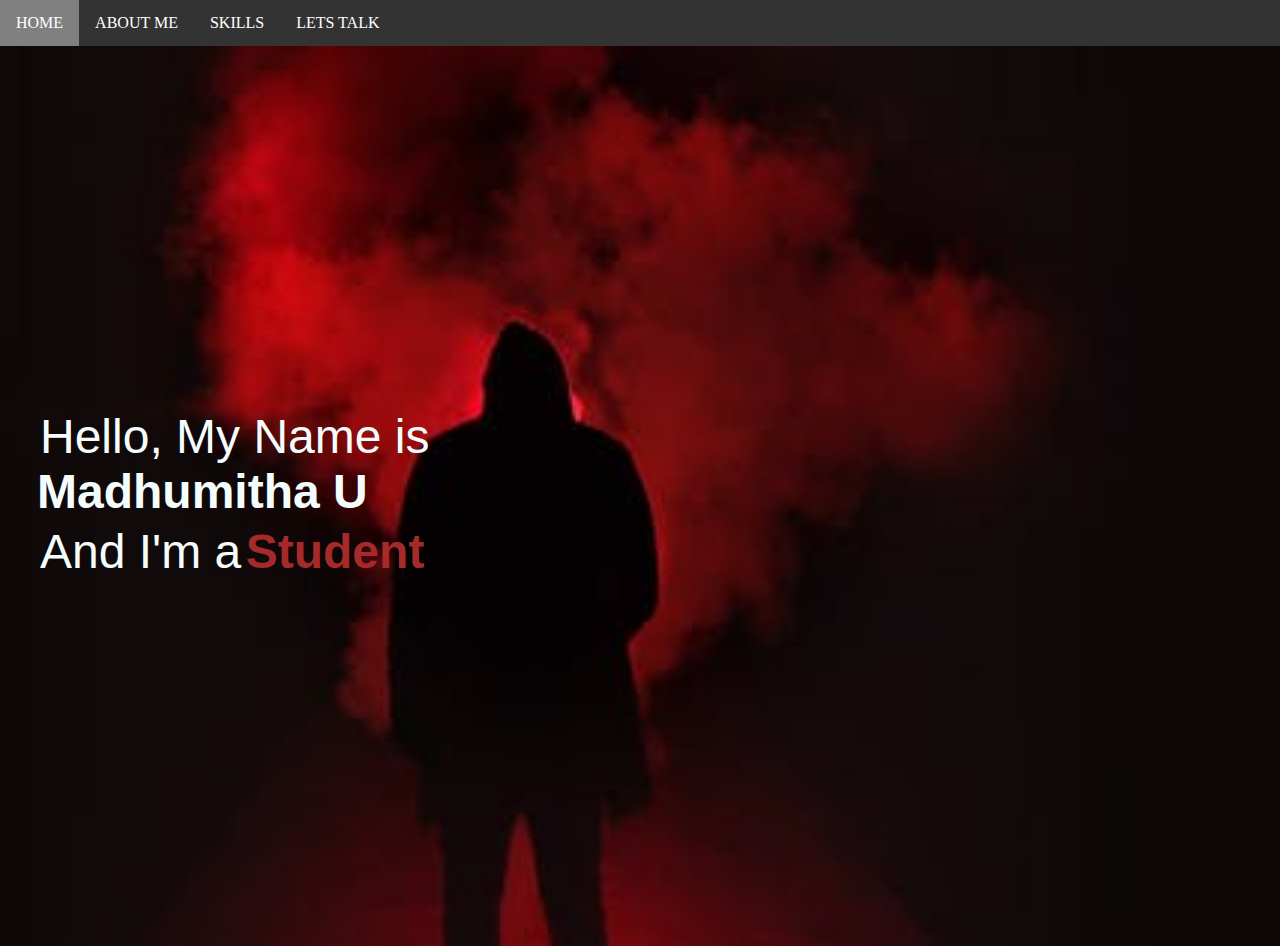
<file: index.html>
<!DOCTYPE html>
<html lang="en">
<head>
  <meta charset="UTF-8">
  <meta http-equiv="X-UA-Compatible" content="IE=edge">
  <meta name="viewport" content="width=device-width, initial-scale=1.0">
 <link type="text/css" rel="stylesheet" href="style.css">
  <title>MY PORTFOLIO</title>
</head>
<style>
ul {
  list-style-type: none;
  margin: 0;
  padding: 0;
  overflow: hidden;
  background-color: #333;
}

li {
  float: left;
}

li a {
  display: block;
  color: white;
  text-align: center;
  padding: 14px 16px;
  text-decoration: none;
}

li a:hover {
  background-color:grey;;
}
</style>
</head>
<body>

<ul>
  <li><a href="index.html">HOME</a></li>
  <li><a href="ABOUTME.html">ABOUT ME</a></li>
  <li><a href="SKILLS.html">SKILLS</a></li>
  <li><a href="talk.html">LETS TALK</a></li>
</ul>
<section class="home" id="home">
  <div class="max-width">
   <div class="home-content">
     <div class="text-1"><font size="+10">Hello, My Name is</font></div>
     <div class="text-2"><font size="+20">Madhumitha U</font></div>
     <div class="text-3"><font size="+15">And I'm a</font> <span><font size="+20">Student</font></span></div>
   </div>
  </div>
</section>
<body>

</html>
</file>
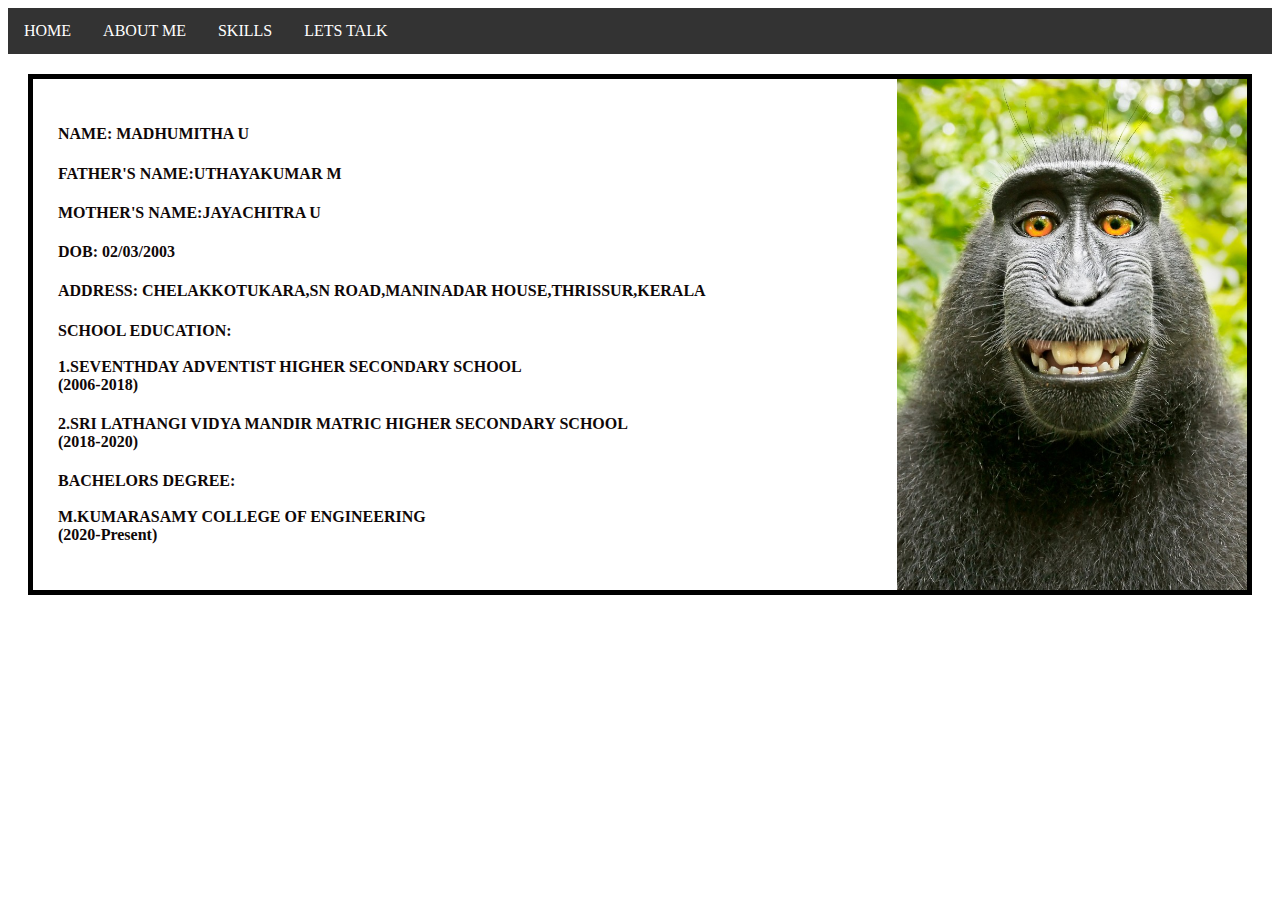
<file: ABOUTME.html>
<!DOCTYPE html>
<html lang="en">
<head>
  <meta charset="UTF-8">
  <meta http-equiv="X-UA-Compatible" content="IE=edge">
  <meta name="viewport" content="width=device-width, initial-scale=1.0">
  <title>ABOUT ME</title>
<style>
  div {
    display: block;
    background-color: rgb(214, 202, 202);
    width: auto;
    border: 5px solid rgb(0, 0, 0);
    padding: 25px;
    margin: 20px;
    color:rgb(15, 8, 8);
    background:url("image1.jpeg")no-repeat right ;
    background-size: 350px;
  }
  ul {
  list-style-type: none;
  margin: 0;
  padding: 0;
  overflow: hidden;
  background-color: #333;
}

li {
  float: left;
}

li a {
  display: block;
  color: white;
  text-align: center;
  padding: 14px 16px;
  text-decoration: none;
}

li a:hover {
  background-color:grey;;
}
</style>
</head>
<body>

<ul>
  <li><a href="index.html">HOME</a></li>
  <li><a href="ABOUTME.html">ABOUT ME</a></li>
  <li><a href="SKILLS.html">SKILLS</a></li>
  <li><a href="talk.html">LETS TALK</a></li>
</ul>
    </style>
</head>
<body>
  <div>
  <h4>NAME: MADHUMITHA U</h4>
  <h4>FATHER'S NAME:UTHAYAKUMAR M</h4>
  <h4>MOTHER'S NAME:JAYACHITRA U</h4>
  <h4>DOB: 02/03/2003</h4>
  <h4>ADDRESS: CHELAKKOTUKARA,SN ROAD,MANINADAR HOUSE,THRISSUR,KERALA</h4>
  <h4>SCHOOL EDUCATION:<br/><br/> 1.SEVENTHDAY ADVENTIST HIGHER SECONDARY SCHOOL<br/>(2006-2018)</h4>
  <h4>2.SRI LATHANGI VIDYA MANDIR MATRIC HIGHER SECONDARY SCHOOL<br/>(2018-2020)</h4>
  <h4>BACHELORS DEGREE:<br/><br/> M.KUMARASAMY COLLEGE OF ENGINEERING
    <br/>(2020-Present)
  </h4>
</div>
</body>
</html>
</file>
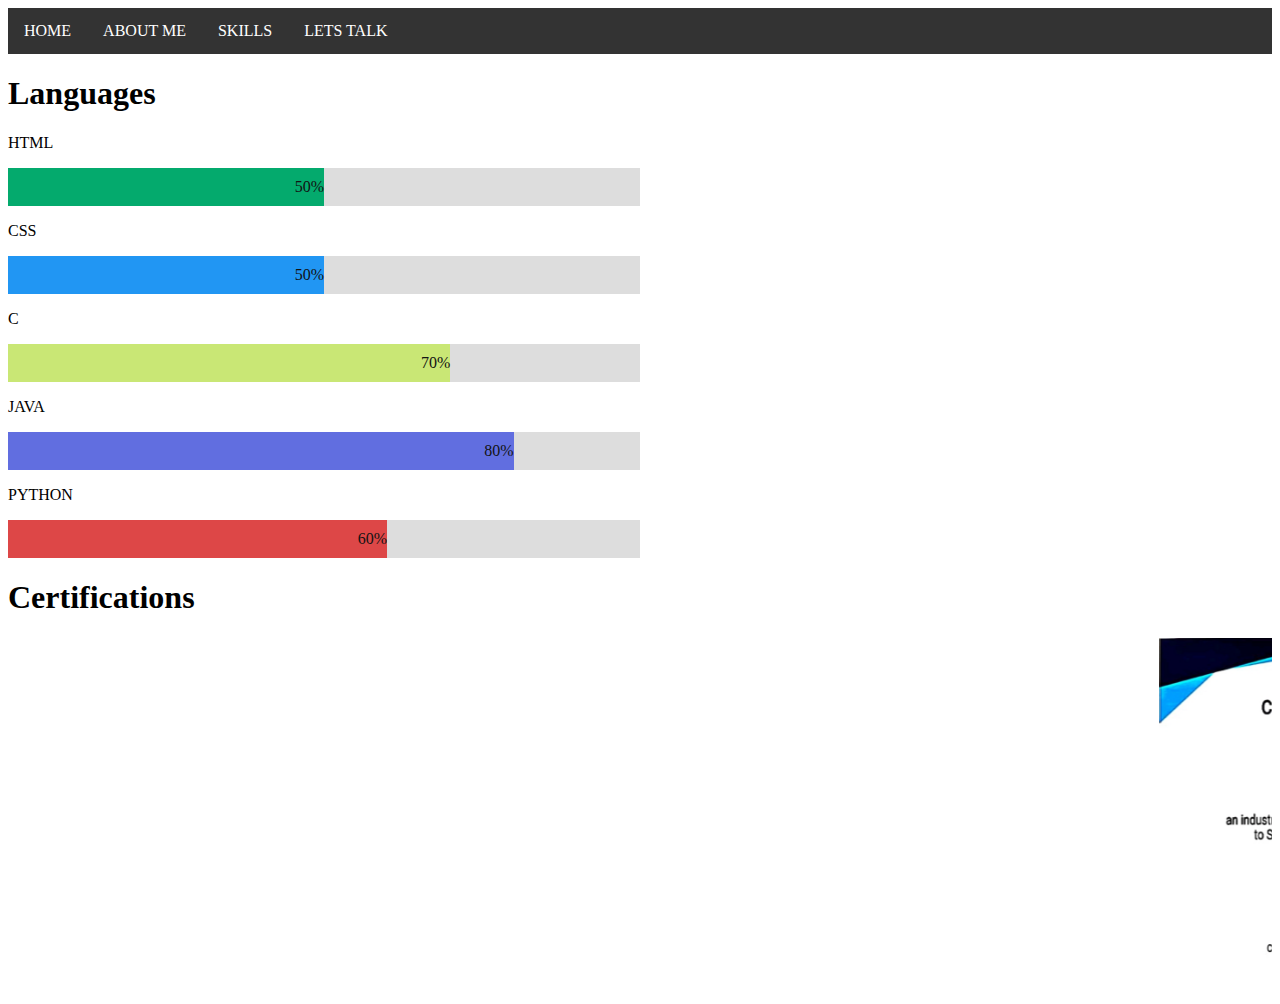
<file: SKILLS.html>
<!DOCTYPE html>
<html>
<head>
<meta name="viewport" content="width=device-width, initial-scale=1">
<style>
* {box-sizing: border-box}

.container {
  width: 50%;
  background-color: #ddd;
}

.skills {
  text-align: right;
  padding-top: 10px;
  padding-bottom: 10px;
  color: rgb(18, 19, 19);
}

.html {width: 50%; background-color: #04AA6D;}
.css {width: 50%; background-color: #2196F3;}
.c {width: 70%; background-color: #c9e775;}
.java{width: 80%; background-color: hsl(234, 67%, 63%);}
.python{width: 60%; background-color: #dd4747;}
ul {
  list-style-type: none;
  margin: 0;
  padding: 0;
  overflow: hidden;
  background-color: #333;
}

li {
  float: left;
}

li a {
  display: block;
  color: white;
  text-align: center;
  padding: 14px 16px;
  text-decoration: none;
}

li a:hover {
  background-color:grey;;
}
</style>
</head>
<body>

<ul>
  <li><a href="index.html">HOME</a></li>
  <li><a href="ABOUTME.html">ABOUT ME</a></li>
  <li><a href="SKILLS.html">SKILLS</a></li>
  <li><a href="talk.html">LETS TALK</a></li>
</ul>
</style>
</head>
<body>

<h1>Languages</h1>

<p>HTML</p>
<div class="container">
  <div class="skills html">50%</div>
</div>

<p>CSS</p>
<div class="container">
  <div class="skills css">50%</div>
</div>

<p>C</p>
<div class="container">
  <div class="skills c">70%</div>
</div>

<p>JAVA</p>
<div class="container">
  <div class="skills java">80%</div>
</div>
<p>PYTHON</p>
<div class="container">
  <div class="skills python">60%</div>
</div>
<h1>Certifications</h1>
<marquee behavior="scroll"direction="center" scrollamount="14">
  <img src="cert1.jpeg" width="400" height="350" alt="AI">
  <img src="cert2.jpeg" width="400" height="350" alt="ML">
  <img src="cert3.jpeg" width="400" height="350" alt="PYTHON">
  <img src="cert4.jpeg" width="400" height="350" alt="AI">
  <img src="cert5.jpeg" width="400" height="350" alt="AI">
  <img src="cert6.jpeg" width="400" height="350" alt="AI">
  <img src="cert7.jpeg" width="400" height="350" alt="AI">
  </marquee>


</body>
</html>
</file>
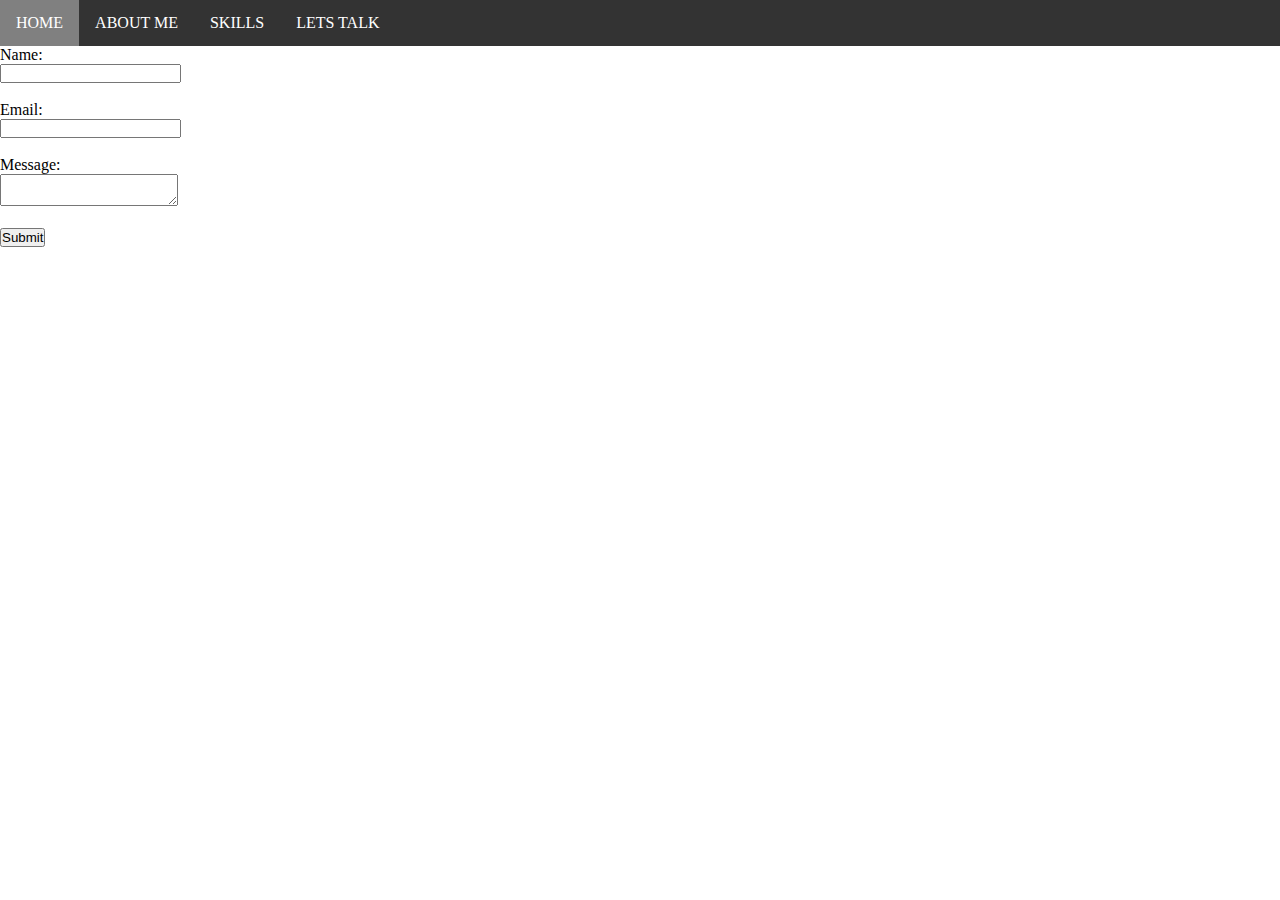
<file: talk.html>
<!DOCTYPE html>
<html lang="en">
<head>
  <meta charset="UTF-8">
  <meta http-equiv="X-UA-Compatible" content="IE=edge">
  <meta name="viewport" content="width=device-width, initial-scale=1.0">
 <link type="text/css" rel="stylesheet" href="style.css">
  <title>LETS TALK</title>
</head>
<style>
ul {
  list-style-type: none;
  margin: 0;
  padding: 0;
  overflow: hidden;
  background-color: #333;
}

li {
  float: left;
}

li a {
  display: block;
  color: white;
  text-align: center;
  padding: 14px 16px;
  text-decoration: none;
}

li a:hover {
  background-color:grey;;
}
</style>
</head>
<body>

<ul>
  <li><a href="index.html">HOME</a></li>
  <li><a href="ABOUTME.html">ABOUT ME</a></li>
  <li><a href="SKILLS.html">SKILLS</a></li>
  <li><a href="talk.html">LETS TALK</a></li>
</ul>
<form action=”mailto:umadhumitha79070@.com”
method=”POST”
enctype=”multipart/form-data”

name=”EmailForm”>
Name:<br>

<input type=”text” size=”19″ name=”ContactName><br><br>
Email:<br>

<input type=”email” size=”19″ name=”Contact-Email"><br><br>
Message:<br>
<textarea name=”ContactCommentt” rows=”6″ cols=”20″>
</textarea>
<br><br>
<button type=”submit” value=”Submit”>Submit</button>
</form>

</body>
</html>
</file>
<file: style.css>
*{
  margin:0;
  padding: 0;
  box-sizing: border-box;
  text-decoration: none;
}

.home{
  display:flex;
  background:url("images.jpeg")no-repeat right;
  background-size:1500px;
  height:100vh;
  color:rgb(245, 252, 252);
  min-height: 500px;
  background-color:black;
  font-family:'Ubuntu',sans-serif;

}
.home .max-width{
  margin: auto 0 auto 40px;
}
.home .home-content .text-1{
  font-size:27px;;
}
.home .home-content .text-2{
  font-size:75 px;
  margin-left: -3px;
  font-weight:600;
}
.home .home-content .text-3{
  font-size:40 px;
  margin:5px 0;

}
.home .home-content .text-3 span{
  color: brown;
  font-weight: 600;
}
</file>
